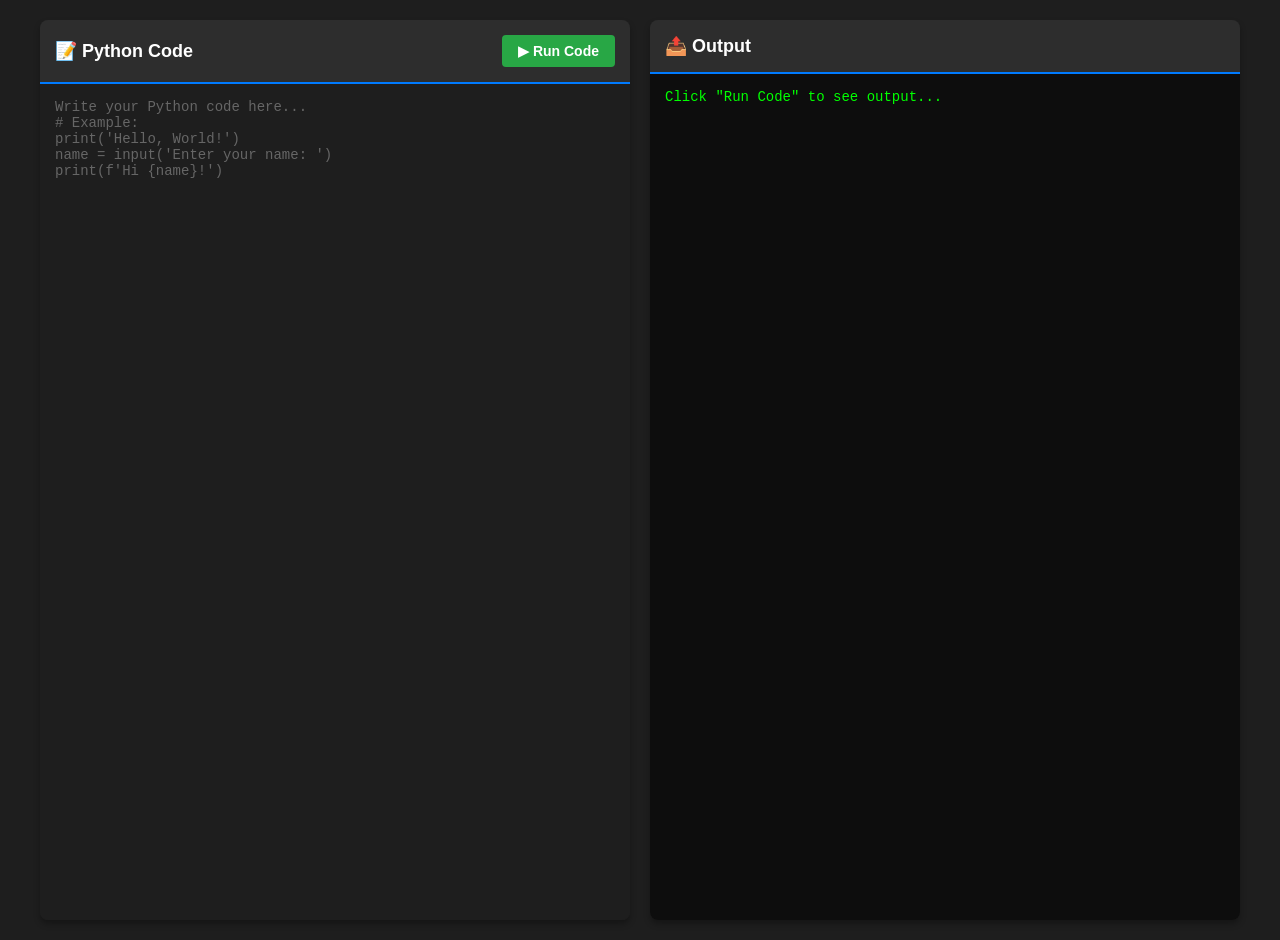
<file: templates/compiler.html>
<!DOCTYPE html>
<html lang="en">

<head>
    <meta charset="UTF-8">
    <meta name="viewport" content="width=device-width, initial-scale=1.0">
    <title>Live Code Compiler</title>
    <style>
        * {
            margin: 0;
            padding: 0;
            box-sizing: border-box;
        }
        
        body {
            font-family: 'Segoe UI', Tahoma, Geneva, Verdana, sans-serif;
            background: #1e1e1e;
            color: #fff;
            padding: 20px;
        }
        
        .container {
            max-width: 1200px;
            margin: 0 auto;
            display: grid;
            grid-template-columns: 1fr 1fr;
            gap: 20px;
            height: 100vh;
        }
        
        .editor-section,
        .output-section {
            display: flex;
            flex-direction: column;
            border-radius: 8px;
            overflow: hidden;
            box-shadow: 0 4px 6px rgba(0, 0, 0, 0.3);
        }
        
        .section-header {
            background: #2d2d2d;
            padding: 15px;
            border-bottom: 2px solid #007bff;
            display: flex;
            justify-content: space-between;
            align-items: center;
        }
        
        .section-header h2 {
            font-size: 18px;
            margin: 0;
        }
        
        .run-btn {
            background: #28a745;
            color: white;
            border: none;
            padding: 8px 16px;
            border-radius: 4px;
            cursor: pointer;
            font-size: 14px;
            font-weight: bold;
            transition: background 0.3s;
        }
        
        .run-btn:hover {
            background: #218838;
        }
        
        .run-btn:active {
            transform: scale(0.98);
        }
        
        textarea {
            flex: 1;
            background: #1e1e1e;
            color: #00ff00;
            border: none;
            padding: 15px;
            font-family: 'Courier New', monospace;
            font-size: 14px;
            resize: none;
            outline: none;
        }
        
        textarea::placeholder {
            color: #666;
        }
        
        .output {
            flex: 1;
            background: #0d0d0d;
            color: #00ff00;
            padding: 15px;
            font-family: 'Courier New', monospace;
            font-size: 14px;
            overflow-y: auto;
            white-space: pre-wrap;
            word-wrap: break-word;
        }
        
        .error {
            color: #ff6b6b;
        }
        
        .success {
            color: #51cf66;
        }
        
        @media (max-width: 768px) {
            .container {
                grid-template-columns: 1fr;
                height: auto;
            }
        }
        
        .loading {
            text-align: center;
            padding: 20px;
            color: #ffc107;
        }
    </style>
</head>

<body>
    <div class="container">
        <!-- Editor Section -->
        <div class="editor-section">
            <div class="section-header">
                <h2>📝 Python Code</h2>
                <button class="run-btn" onclick="runCode()">▶ Run Code</button>
            </div>
            <textarea id="codeInput" placeholder="Write your Python code here...
# Example:
print('Hello, World!')
name = input('Enter your name: ')
print(f'Hi {name}!')"></textarea>
        </div>

        <!-- Output Section -->
        <div class="output-section">
            <div class="section-header">
                <h2>📤 Output</h2>
            </div>
            <div class="output" id="output">Click "Run Code" to see output...</div>
        </div>
    </div>

    <script>
        function runCode() {
            const code = document.getElementById('codeInput').value;
            const outputDiv = document.getElementById('output');

            if (!code.trim()) {
                outputDiv.innerHTML = '<span class="error">❌ Please write some code first!</span>';
                return;
            }

            outputDiv.innerHTML = '<span class="loading">⏳ Running code...</span>';

            // Send code to backend for execution
            fetch('/api/run-code/', {
                    method: 'POST',
                    headers: {
                        'Content-Type': 'application/json',
                        'X-CSRFToken': getCookie('csrftoken')
                    },
                    body: JSON.stringify({
                        code: code
                    })
                })
                .then(response => response.json())
                .then(data => {
                    if (data.success) {
                        outputDiv.innerHTML = `<span class="success">${data.output || '✓ Code ran successfully (no output)'}</span>`;
                    } else {
                        outputDiv.innerHTML = `<span class="error">❌ Error:\n${data.error}</span>`;
                    }
                })
                .catch(error => {
                    outputDiv.innerHTML = `<span class="error">❌ Error: ${error.message}</span>`;
                });
        }

        // Get CSRF token from cookie
        function getCookie(name) {
            let cookieValue = null;
            if (document.cookie && document.cookie !== '') {
                const cookies = document.cookie.split(';');
                for (let i = 0; i < cookies.length; i++) {
                    const cookie = cookies[i].trim();
                    if (cookie.substring(0, name.length + 1) === (name + '=')) {
                        cookieValue = decodeURIComponent(cookie.substring(name.length + 1));
                        break;
                    }
                }
            }
            return cookieValue;
        }

        // Allow Ctrl+Enter to run code
        document.getElementById('codeInput').addEventListener('keydown', function(event) {
            if (event.ctrlKey && event.key === 'Enter') {
                runCode();
            }
        });
    </script>
</body>

</html>
</file>
